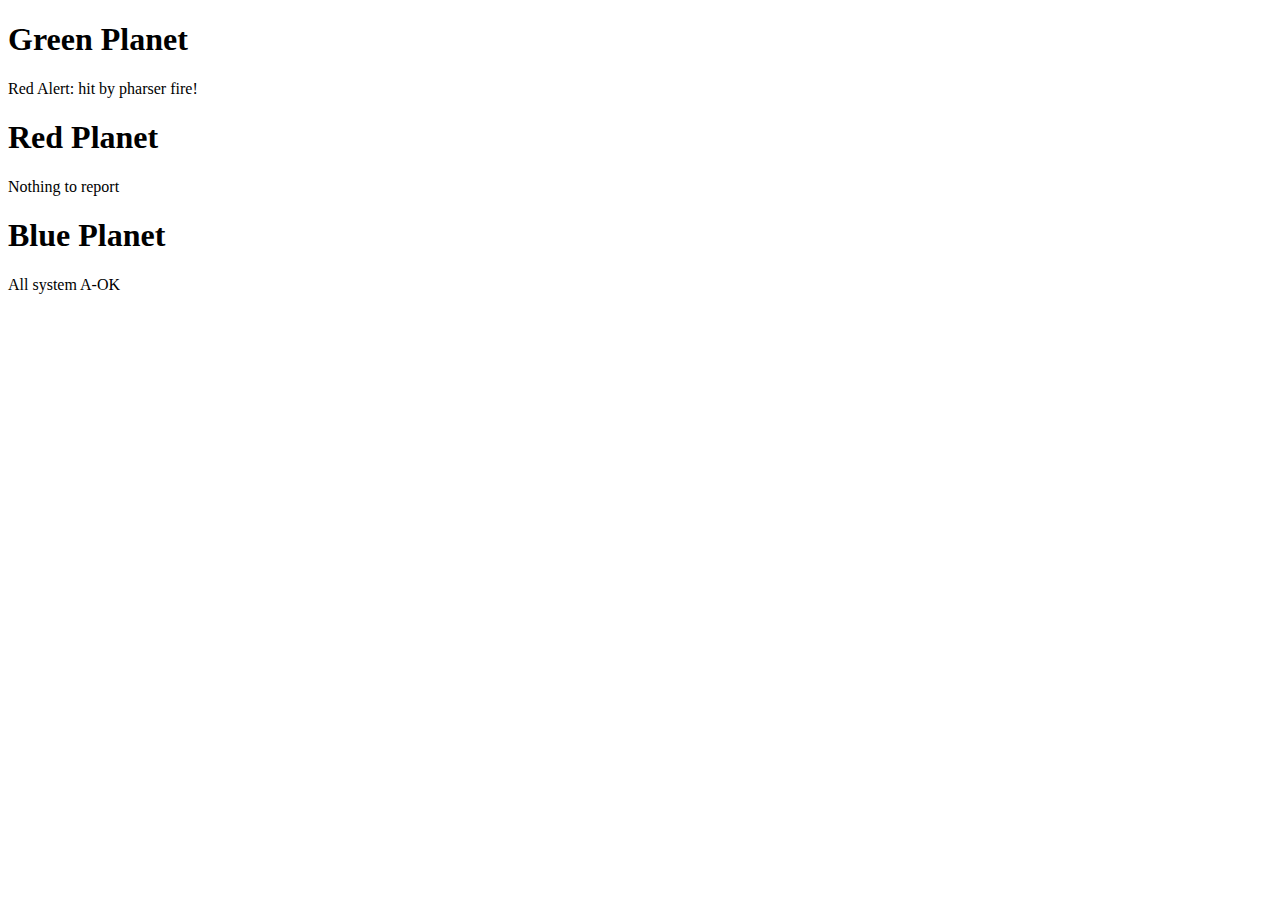
<file: ch02/Planets.html>
<!DOCTYPE html>
<html lang="en">
    <head>
        <title>Planets</title>
        <meta charset="utf-8">
        <script>
            function init(){
                var planet = document.getElementById("greenplanet");
                planet.innerHTML = "Red Alert: hit by pharser fire!";
            }
            window.onload = init;
        </script>
    </head>
    <body>
        <h1>Green Planet</h1>
        <p id="greenplanet">All is well</p>
        <h1>Red Planet</h1>
        <p id="redplanet">Nothing to report</p>
        <h1>Blue Planet</h1>
        <p id="blueplanet">All system A-OK</p>
    </body>
</html>
</file>
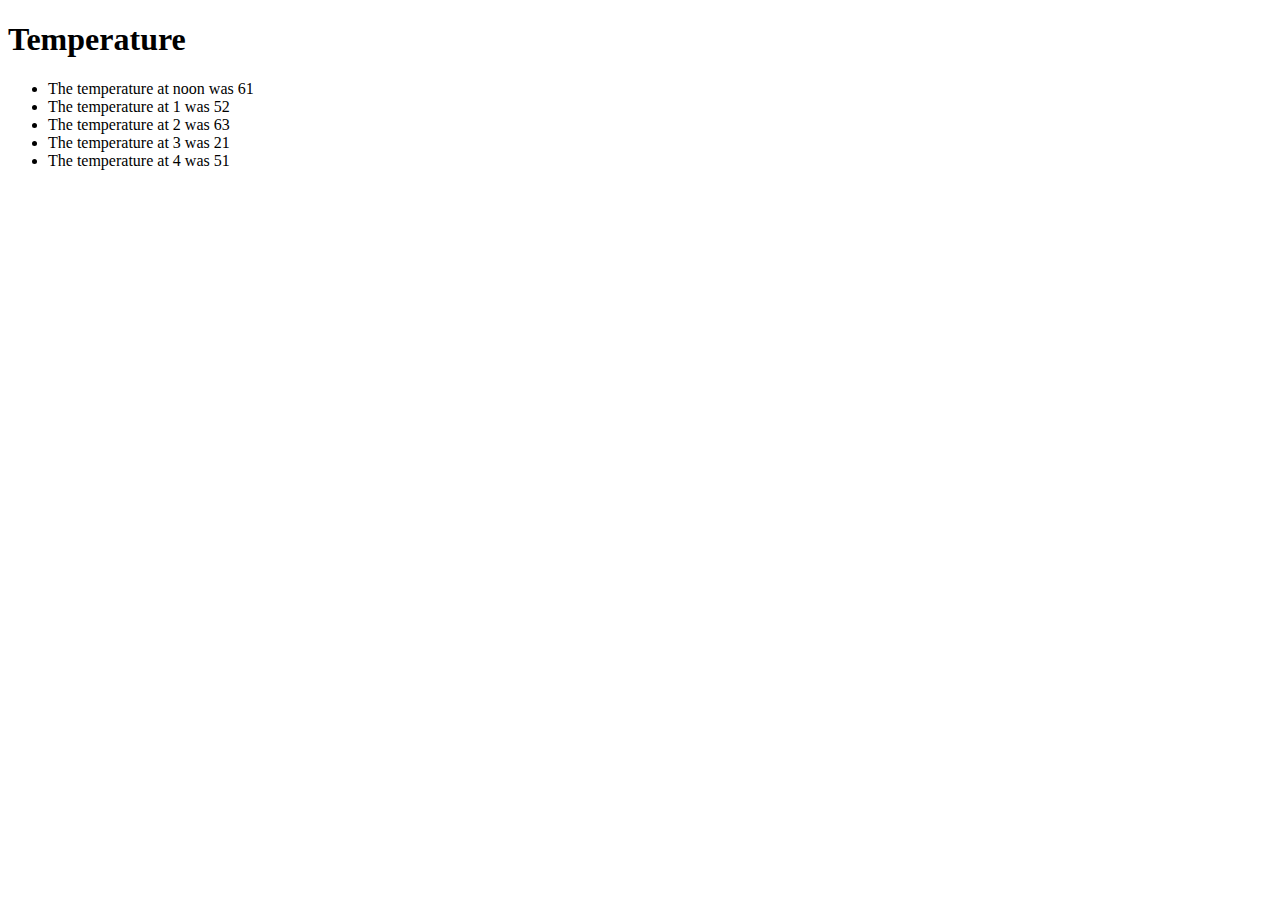
<file: ch02/Temperature.html>
<!DOCTYPE html>
<html lang="en">
    <head>
        <title>Temperature</title>
        <meta charset="utf-8">
        <script>
            function showTemps(){
                var tempByHour = new Array;
                tempByHour[0] = 61;
                tempByHour[1] = 52;
                tempByHour[2] = 63;
                tempByHour[3] = 21;
                tempByHour[4] = 51;
                for (var i=0; i<tempByHour.length; i++){
                    var theTemp = tempByHour[i];
                    var id = "temp" + i;
                    var li = document.getElementById(id);
                    if(i==0){
                        li.innerHTML = "The temperature at noon was " + theTemp;
                    }else{
                        li.innerHTML = "The temperature at " + i + " was " + theTemp;
                    }
                }
            }
            window.onload = showTemps;
        </script>
    </head>
    <body>
        <h1>Temperature</h1>
        <ul>
            <li id="temp0"></li>
            <li id="temp1"></li>
            <li id="temp2"></li>
            <li id="temp3"></li>
            <li id="temp4"></li>
        </ul>
    </body>
</html>
</file>
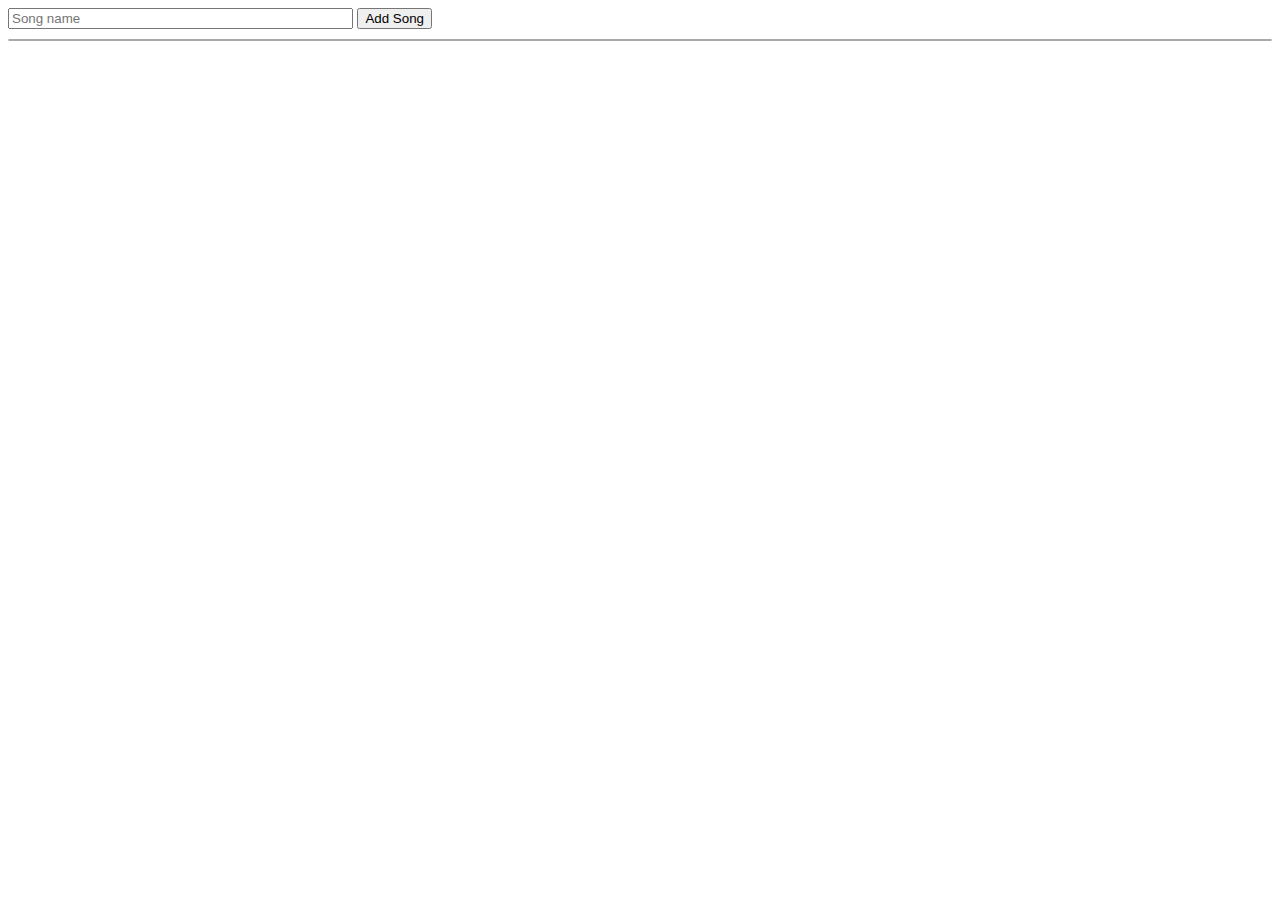
<file: ch03/EventHandlers.html>
<!DOCTYPE html>
<html lang="en">
    <head>
        <title>Wevbille Tunes</title>
        <meta charset="utf-8">
        <script src="playlist_store.js"></script>
        <script src="playlist.js"></script>
        <link rel="stylesheet" href="playlist.css">
    </head>
    <body>
        <form>
            <input type="text" id="songTextInput" size="40" placeholder="Song name">
            <input type="button" id="addButton" value="Add Song">
        </form>
        <ul id="playlist">
        </ul>
    </body>
</html>
</file>
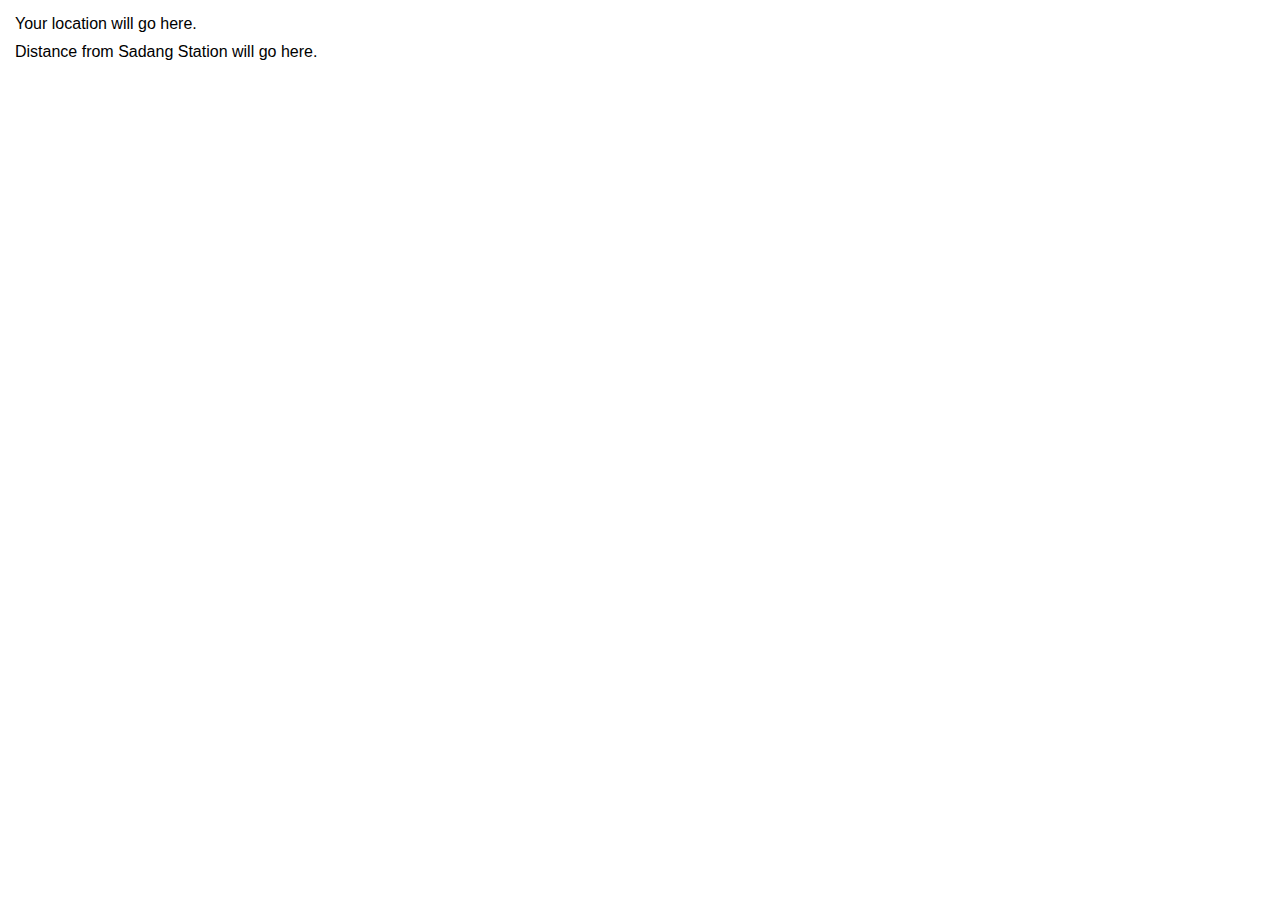
<file: ch05/myLocation.html>
<!DOCTYPE html>
<html>
    <head>
        <meta charset="utf-8">
        <title>Where Am I?</title>
        <script src="myLocation.js"></script>
        <link rel="stylesheet" href="myLocation.css">
    </head>
    <body>
        <div id="location">
            Your location will go here.
        </div>
        <div id="distance">
            Distance from Sadang Station will go here.
        </div>
    </body>
</html>
</file>
<file: ch03/playlist.css>
/* playlist.css */

body {
	font-family: arial, sans-serif;
}

ul#playlist {
	border: 1px solid #a9a9a9;
	-webkit-border-radius: 5px;
	-moz-border-radius: 5px;
	border-radius: 5px;
	margin-top: 10px;
	padding: 0px;
	list-style-type: none;
}

ul#playlist li {
	border-bottom: 1px solid #a9a9a9;
	padding: 10px;
	background-image: -webkit-gradient(linear, left top, left bottom, from(#f9f9f9), to(#e3e3e3));
    background-image: -moz-linear-gradient(#f9f9f9, #e3e3e3);
    background-image: -ms-linear-gradient(#f9f9f9, #e3e3e3);
    background-image: -o-linear-gradient(#f9f9f9, #e3e3e3);
    background-image: -webkit-linear-gradient(#f9f9f9, #e3e3e3);
    background-image: linear-gradient(#f9f9f9, #e3e3e3);
}

ul#playlist li:last-child {
	-webkit-border-bottom-right-radius: 5px;
	-webkit-border-bottom-left-radius: 5px;
	-moz-border-radius-bottomright: 5px;
	-moz-border-radius-bottomleft: 5px;
	border-bottom: none;
	border-bottom-right-radius: 5px;
	border-bottom-left-radius: 5px;
}
ul#playlist li:first-child {
	-webkit-border-top-right-radius: 5px;
	-webkit-border-top-left-radius: 5px;
	-moz-border-radius-topright: 5px;
	-moz-border-radius-topleft: 5px;
	border-top-right-radius: 5px;
	border-top-left-radius: 5px;
}
</file>
<file: ch05/myLocation.css>
body {
	font-family: Arial, Helvetica, sans-serif;
	margin: 10px;
}
form, div#location, div#distance {
	padding: 5px;
}

div#map {
	margin: 5px;
	width: 400px;
	height: 400px;
	border: 1px solid black;
}
</file>
